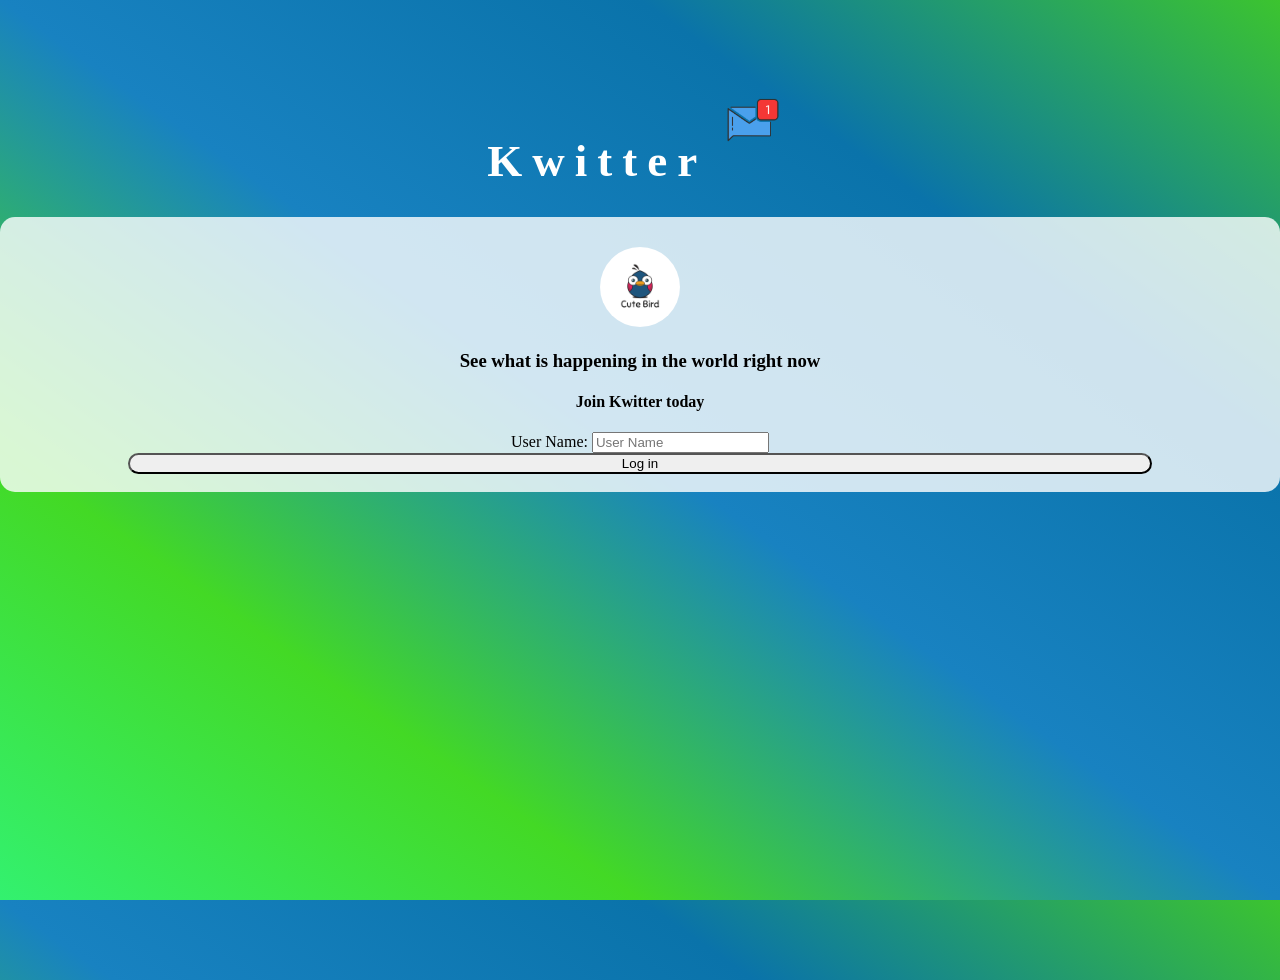
<file: index.html>
<!DOCTYPE html>
<html>
<head>
	<title>Kwitter</title>

<link rel="stylesheet" type="text/css" href="style.css">
<script src="kwitter.js"></script>
</head>
<body>
<center>
	<h1 class="header">	
		Kwitter	<sup>
	<img src="m2.png">
	</sup>
</h1>
	<div class="col-lg-4 col-md-6 col-sm-6 col-xs-11 login_div">
	<img src="logo.png" class="logo">
		<h3 >See what is happening in the world right now</h3>
		<h4 >Join Kwitter today</h4>
		<div class="form-group">
		  <label >User Name:</label>
		  <input type="text" id="user_name" class="form-control" placeholder="User Name">

		</div>
		<button id="login_button" class="btn btn-primary" onclick="addUser()">Log in</button>
		<br><br>
	</div>
</center>
</body>
</html>
</file>
<file: style.css>
html, body
{
  height: 100%;
  margin: 0;
}

body
{
background-image: linear-gradient(to right top, #33f16f, #43d925, #1882c1, #0a73aa, #3cc42f);
}

.header
{
	color: white;font-family: 'Yeon Sung';font-size: 45px;letter-spacing: 10px;margin-top: 80px;
}
.header img
{
	width: 80px;margin-left: -15px;
}

.login_div
{
	background: rgba(255,255,255,0.8);float: none;border-radius: 15px;
}

.logo
{
	width: 80px;margin-top: 30px;border-radius: 40px;
}

#login_button
{
	width: 80%;border-radius: 15px;
}

.room_name
{
	cursor: pointer;
	font-size: 20px;
}


#logout
{
	font-size: 20px; float: right;
}


#output
{
	padding: 10px; width:80%;background: rgba(255,255,255,0.8);border-radius: 15px;
}

.input_div_room_page
{
	width: 80%;
}

.input_div label
{
	color: white;font-size: 20px;
}


.input_div_message_page
{
	position: fixed;bottom: 0px;width: 100%;background: rgba(255,255,255,0.8);
}
.input_div_message_page label
{
	color: black;
}
.input_div_message_page #msg
{
	width: 80%;
}
.input_div_message_page button
{
	margin-top: 15px;
	width: 50%; 
}
.color_white
{
	color: white
}

.user_tick
{
	width:20px;
}
.message_h4
{
	padding-left:5px;color:grey;
}
</file>
